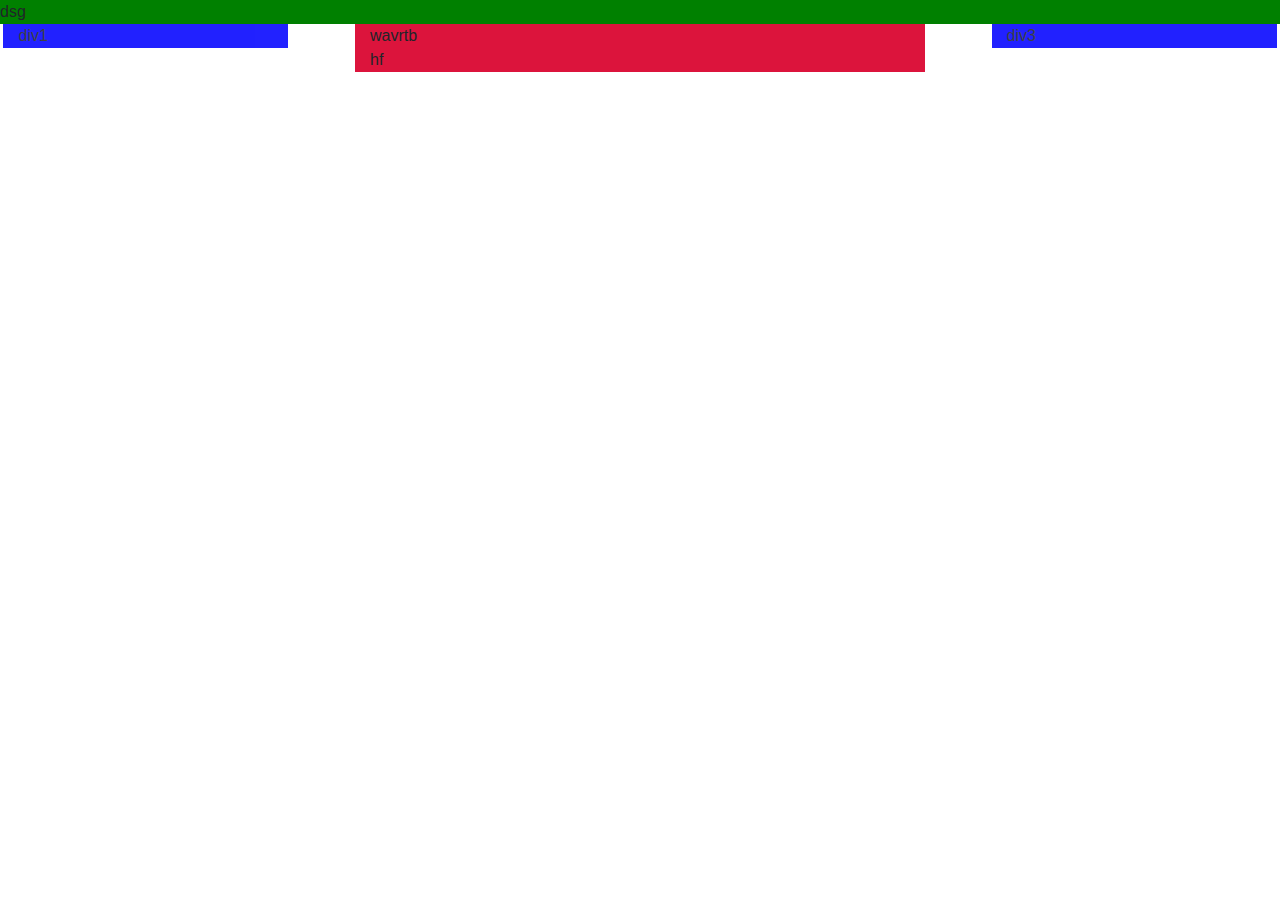
<file: FadeIn_head_divs/public/index.html>
<!DOCTYPE html>
<html lang="en">
<head>
    <meta charset="UTF-8">
    <meta name="viewport" content="width=device-width, initial-scale=1.0">
    <meta http-equiv="X-UA-Compatible" content="ie=edge">
    <link rel="stylesheet" href="https://stackpath.bootstrapcdn.com/bootstrap/4.4.1/css/bootstrap.min.css" integrity="sha384-Vkoo8x4CGsO3+Hhxv8T/Q5PaXtkKtu6ug5TOeNV6gBiFeWPGFN9MuhOf23Q9Ifjh" crossorigin="anonymous">
    <script src="https://code.jquery.com/jquery-3.4.1.slim.min.js" integrity="sha384-J6qa4849blE2+poT4WnyKhv5vZF5SrPo0iEjwBvKU7imGFAV0wwj1yYfoRSJoZ+n" crossorigin="anonymous"></script>
<script src="https://cdn.jsdelivr.net/npm/popper.js@1.16.0/dist/umd/popper.min.js" integrity="sha384-Q6E9RHvbIyZFJoft+2mJbHaEWldlvI9IOYy5n3zV9zzTtmI3UksdQRVvoxMfooAo" crossorigin="anonymous"></script>
<script src="https://stackpath.bootstrapcdn.com/bootstrap/4.4.1/js/bootstrap.min.js" integrity="sha384-wfSDF2E50Y2D1uUdj0O3uMBJnjuUD4Ih7YwaYd1iqfktj0Uod8GCExl3Og8ifwB6" crossorigin="anonymous"></script>
<link rel="stylesheet" href="./Frontend-plugins-master/loading_spinner/style.css" />
<script src="./Frontend-plugins-master/loading_spinner/jquery-3.4.1.js" ></script>
<script src="./Frontend-plugins-master/loading_spinner/script.js" type="text/javascript"></script>
<script src="script.js" ></script>
<link rel="stylesheet" href="./style.css"/>
    <title>Document</title>
</head>
<body>
    <div class="fade-in" id="fade-in">
        <div class="spinner">
          <div class="one common"></div>
          <div class="two common"></div>
          <div class="three common"></div>
          <div class="four common"></div>
          <div class="five common"></div>
          <div class="six common"></div>
          <div class="seven common"></div>
          <div class="eight common"></div>
        </div>
      </div>
    <div style="display: fixed; width: 100%; height: 5%; background-color: green;">dsg</div>
    <div class="container flx">
        <div class="row" style="">
            <div class="col-3" >
                <div class="row">
                    <div class="col-12 left" style="background-color: blue;" id="div1">div1</div>
                </div>
                <div class="row">
                    <div class="col-12 left" style="background-color: yellow;" id="div2">div2</div>
                </div>
            </div>
            <div class="col-6" style="background-color:crimson">wavrtb
                <br/>
                hf
            </div>
            <div class="col-3" >
                <div class="row">
                    <div class="col-12 right" style="background-color: blue;" id="div3">div3</div>
                </div>
                <div class="row">
                    <div class="col-12 right" style="background-color: yellow;" id="div4">div4</div>
                </div>
            </div>
        </div>
    </div>
</body>
</html>
</file>
<file: FadeIn_head_divs/public/Frontend-plugins-master/loading_spinner/style.css>
.spinner {
  width: 40vw;
  height: 40vw;
  position: absolute;
  left: 0;
  right: 0;
  top: 0;
  bottom: 0;
  margin: auto;
  overflow: hidden;
}

.common {
  height: 5vw;
  max-height: 100%;
  overflow: auto;
  width: 2vw;
  margin: auto;
  max-width: 100%;
  position: absolute;
  background-color: ;
  border-radius: 0vw 10vw 0vw 10vw;
  box-shadow: inset 0vw 0vw 0vw .1vw #E645D0, 0vw 0vw 1.5vw 0vw #E645D0;
}

.one {
  transform: rotate(45deg);
  left: 0;
  right: 0;
  top: 0;
  bottom: 7.5vw;
}

.two {
  transform: rotate(90deg);
  left: 5.5vw;
  right: 0;
  top: 0;
  bottom: 5.5vw;
}

.three {
  transform: rotate(135deg);
  left: 7.5vw;
  right: 0;
  top: 0;
  bottom: 0;
}

.four {
  transform: rotate(180deg);
  left: 5.5vw;
  right: 0;
  top: 5.5vw;
  bottom: 0;
}

.five {
  transform: rotate(225deg);
  left: 0;
  right: 0;
  top: 7.5vw;
  bottom: 0;
}

.six {
  transform: rotate(270deg);
  left: 0;
  right: 5.5vw;
  top: 5.5vw;
  bottom: 0;
}

.seven {
  transform: rotate(315deg);
  left: 0;
  right: 7.5vw;
  top: 0;
  bottom: 0;
}

.eight {
  transform: rotate(360deg);
  left: 0;
  right: 5.5vw;
  top: 0;
  bottom: 5.5vw;
}

.bar {
  width: 12vw;
  height: .25vw;
  position: absolute;
  left: 0;
  right: 0;
  top: 16vw;
  bottom: 0;
  margin: auto;
  overflow: hidden;
  background: #E645D0;
}

.one {
  animation: one 1s ease infinite;
  -moz-animation: one 1s ease infinite;
  /* Firefox */
  -webkit-animation: one 1s ease infinite;
  /* Safari and Chrome */
  -o-animation: one 1s ease infinite;
  /* Opera */
}

@keyframes one {
  0%,
  100% {}
  50% {
    background: ;
    box-shadow: inset 0vw 0vw 0vw .1vw #17E1E6, 0vw 0vw 1.5vw 0vw #17E1E6;
  }
}

.two {
  animation: two 1s .125s ease infinite;
  -moz-animation: two 1s .125s ease infinite;
  /* Firefox */
  -webkit-animation: two 1s .125s ease infinite;
  /* Safari and Chrome */
  -o-animation: two 1s .125s ease infinite;
  /* Opera */
}

@keyframes two {
  0%,
  100% {}
  50% {
    background: ;
    box-shadow: inset 0vw 0vw 0vw .1vw #17E1E6, 0vw 0vw 1.5vw 0vw #17E1E6;
  }
}

.three {
  animation: three 1s .25s ease infinite;
  -moz-animation: three 1s .25s ease infinite;
  /* Firefox */
  -webkit-animation: three 1s .25s ease infinite;
  /* Safari and Chrome */
  -o-animation: three 1s .25s ease infinite;
  /* Opera */
}

@keyframes three {
  0%,
  100% {}
  50% {
    background: ;
    box-shadow: inset 0vw 0vw 0vw .1vw #17E1E6, 0vw 0vw 1.5vw 0vw #17E1E6;
  }
}

.four {
  animation: four 1s .375s ease infinite;
  -moz-animation: four 1s .375s ease infinite;
  /* Firefox */
  -webkit-animation: four 1s .375s ease infinite;
  /* Safari and Chrome */
  -o-animation: four 1s .375s ease infinite;
  /* Opera */
}

@keyframes four {
  0%,
  100% {}
  50% {
    background: ;
    box-shadow: inset 0vw 0vw 0vw .1vw #17E1E6, 0vw 0vw 1.5vw 0vw #17E1E6;
  }
}

.five {
  animation: five 1s .5s ease infinite;
  -moz-animation: five 1s .5s ease infinite;
  /* Firefox */
  -webkit-animation: five 1s .5s ease infinite;
  /* Safari and Chrome */
  -o-animation: five 1s .5s ease infinite;
  /* Opera */
}

@keyframes five {
  0%,
  100% {}
  50% {
    background: ;
    box-shadow: inset 0vw 0vw 0vw .1vw #17E1E6, 0vw 0vw 1.5vw 0vw #17E1E6;
  }
}

.six {
  animation: six 1s .625s ease infinite;
  -moz-animation: six 1s .625s ease infinite;
  /* Firefox */
  -webkit-animation: six 1s .625s ease infinite;
  /* Safari and Chrome */
  -o-animation: six 1s .625s ease infinite;
  /* Opera */
}

@keyframes six {
  0%,
  100% {}
  50% {
    background: ;
    box-shadow: inset 0vw 0vw 0vw .1vw #17E1E6, 0vw 0vw 1.5vw 0vw #17E1E6;
  }
}

.seven {
  animation: seven 1s .750s ease infinite;
  -moz-animation: seven 1s .750s ease infinite;
  /* Firefox */
  -webkit-animation: seven 1s .750s ease infinite;
  /* Safari and Chrome */
  -o-animation: seven 1s .750s ease infinite;
  /* Opera */
}

@keyframes seven {
  0%,
  100% {}
  50% {
    background: ;
    box-shadow: inset 0vw 0vw 0vw .1vw #17E1E6, 0vw 0vw 1.5vw 0vw #17E1E6;
  }
}

.eight {
  animation: eight 1s .875s ease infinite;
  -moz-animation: eight 1s .875s ease infinite;
  /* Firefox */
  -webkit-animation: eight 1s .875s ease infinite;
  /* Safari and Chrome */
  -o-animation: eight 1s .875s ease infinite;
  /* Opera */
}

@keyframes eight {
  0%,
  100% {}
  50% {
    background: ;
    box-shadow: inset 0vw 0vw 0vw .1vw #17E1E6, 0vw 0vw 1.5vw 0vw #17E1E6;
  }
}

.spinner {
  animation: spinner 5s linear infinite;
  -moz-animation: spinner 5s linear infinite;
  /* Firefox */
  -webkit-animation: spinner 5s linear infinite;
  /* Safari and Chrome */
  -o-animation: spinner 5s linear infinite;
  /* Opera */
}

@keyframes spinner {
  from {
    transform: rotate(0deg);
  }
  to {
    transform: rotate(-360deg);
  }
}

.progress {
  animation: progress 15s ease;
  -moz-animation: progress 15s ease;
  /* Firefox */
  -webkit-animation: progress 15s ease;
  /* Safari and Chrome */
  -o-animation: progress 15s ease;
  /* Opera */
}

@keyframes progress {
  0% {
    left: -24vw;
  }
  10% {
    left: -20vw;
  }
  30% {
    left: -16vw;
  }
  50% {
    left: -12vw;
  }
  65% {
    left: -10vw;
  }
  80% {
    left: -4vw;
  }
  100% {
    left: 0;
  }
}

.fade-in {
  animation: fade-in 2s ease;
  -moz-animation: fade-in 2s ease;
  /* Firefox */
  -webkit-animation: fade-in 2s ease;
  /* Safari and Chrome */
  -o-animation: fade-in 2s ease;
  /* Opera */
}

@keyframes fade-in {
  from {
    opacity: 0;
  }
  to {
    opacity: 1;
  }
}

.out {
  animation: out 2s 15s ease;
  -moz-animation: out 2s 15s ease;
  /* Firefox */
  -webkit-animation: out 2s 15s ease;
  /* Safari and Chrome */
  -o-animation: out 2s 15s ease;
  /* Opera */
}

@keyframes out {
  from {
    opacity: 1;
  }
  to {
    opacity: 0;
  }
}
</file>
<file: FadeIn_head_divs/public/style.css>
.left{
    left: -175%;
    opacity: 0;
}
.right{
    right: -175%;
    opacity: 0;
}

.leftback{
    left: 0%;
    transition: left 1s ease-in;
}
.rightback{
    right: 0%;
    transition: right 1s ease-in;
}
</file>
